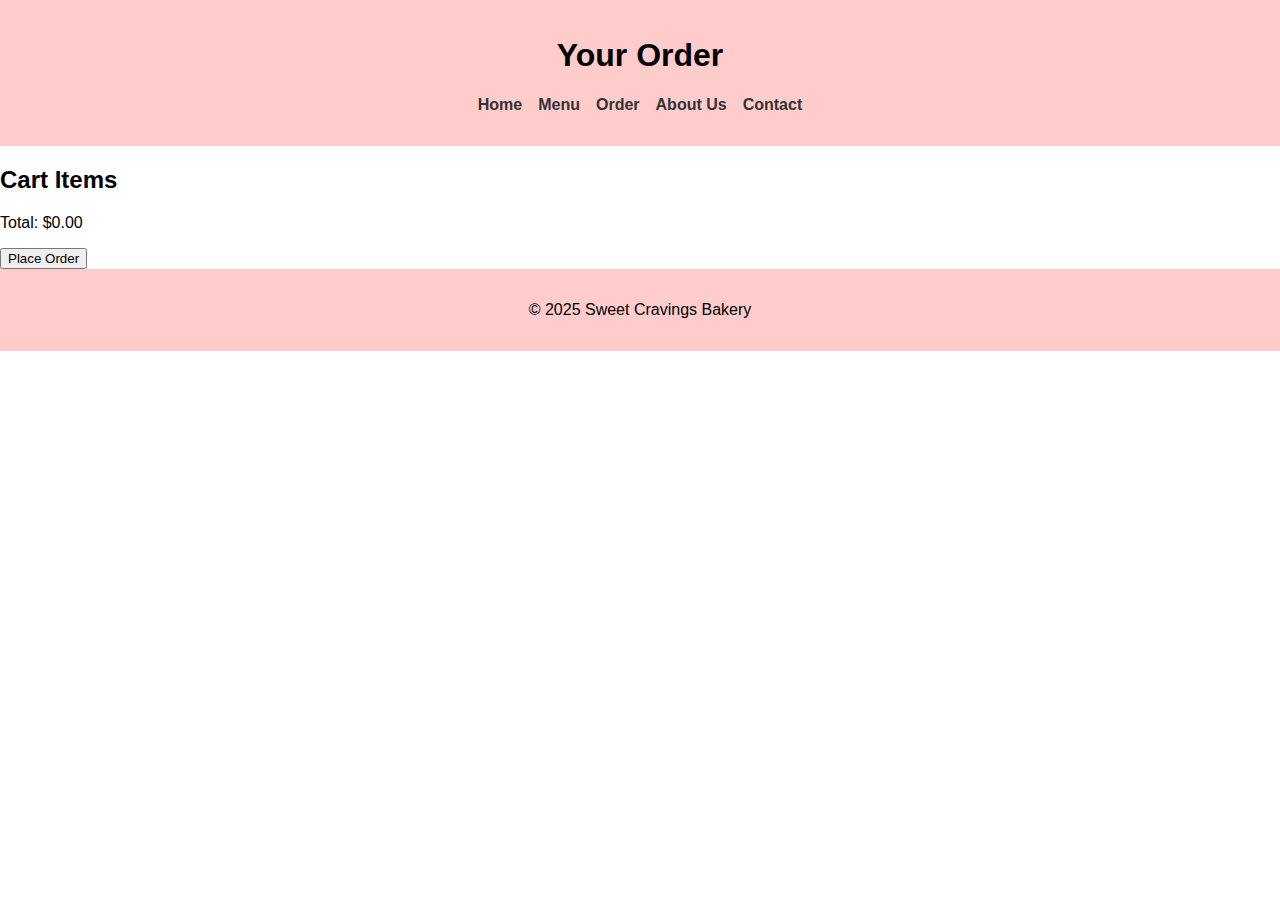
<file: about.html>
<!DOCTYPE html>
<html lang="en">
<head>
  <meta charset="UTF-8" />
  <meta name="viewport" content="width=device-width, initial-scale=1.0"/>
  <title>Your Cart - Sweet Cravings</title>
  <link rel="stylesheet" href="style.css" />
</head>
<body>
  <header>
    <h1>Your Order</h1>
    <nav>
      <ul>
        <li><a href="index.html">Home</a></li>
        <li><a href="menu.html">Menu</a></li>
        <li><a href="order.html">Order</a></li>
        <li><a href="about.html">About Us</a></li>
        <li><a href="contact.html">Contact</a></li>
      </ul>
    </nav>
  </header>

  <main>
    <h2>Cart Items</h2>
    <ul id="cart-items"></ul>
    <p>Total: $<span id="total">0</span></p>
    <a href="thankyou.html"><button>Place Order</button></a>
  </main>

  <footer>
    <p>&copy; 2025 Sweet Cravings Bakery</p>
  </footer>

  <script src="script.js"></script>
</body>
</html>
</file>
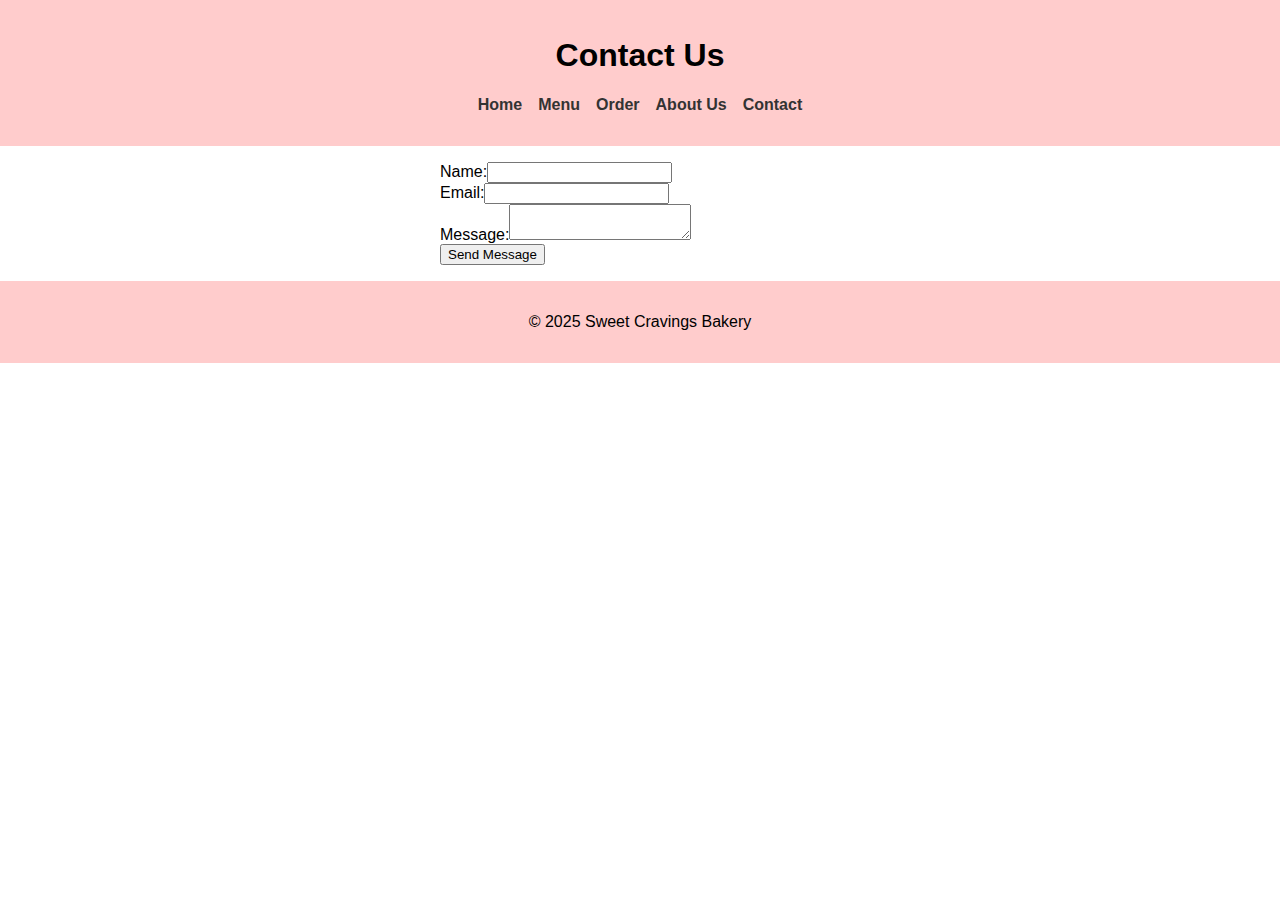
<file: contact.html>
<!DOCTYPE html>
<html lang="en">
<head>
  <meta charset="UTF-8" />
  <meta name="viewport" content="width=device-width, initial-scale=1.0"/>
  <title>Contact Us - Sweet Cravings</title>
  <link rel="stylesheet" href="style.css" />
</head>
<body>
  <header>
    <h1>Contact Us</h1>
    <nav>
      <ul>
        <li><a href="index.html">Home</a></li>
        <li><a href="menu.html">Menu</a></li>
        <li><a href="order.html">Order</a></li>
        <li><a href="about.html">About Us</a></li>
        <li><a href="contact.html">Contact</a></li>
      </ul>
    </nav>
  </header>

  <main>
    <form>
      <label>Name:<input type="text" required></label><br>
      <label>Email:<input type="email" required></label><br>
      <label>Message:<textarea required></textarea></label><br>
      <button type="submit">Send Message</button>
    </form>
  </main>

  <footer>
    <p>&copy; 2025 Sweet Cravings Bakery</p>
  </footer>
</body>
</html>
</file>
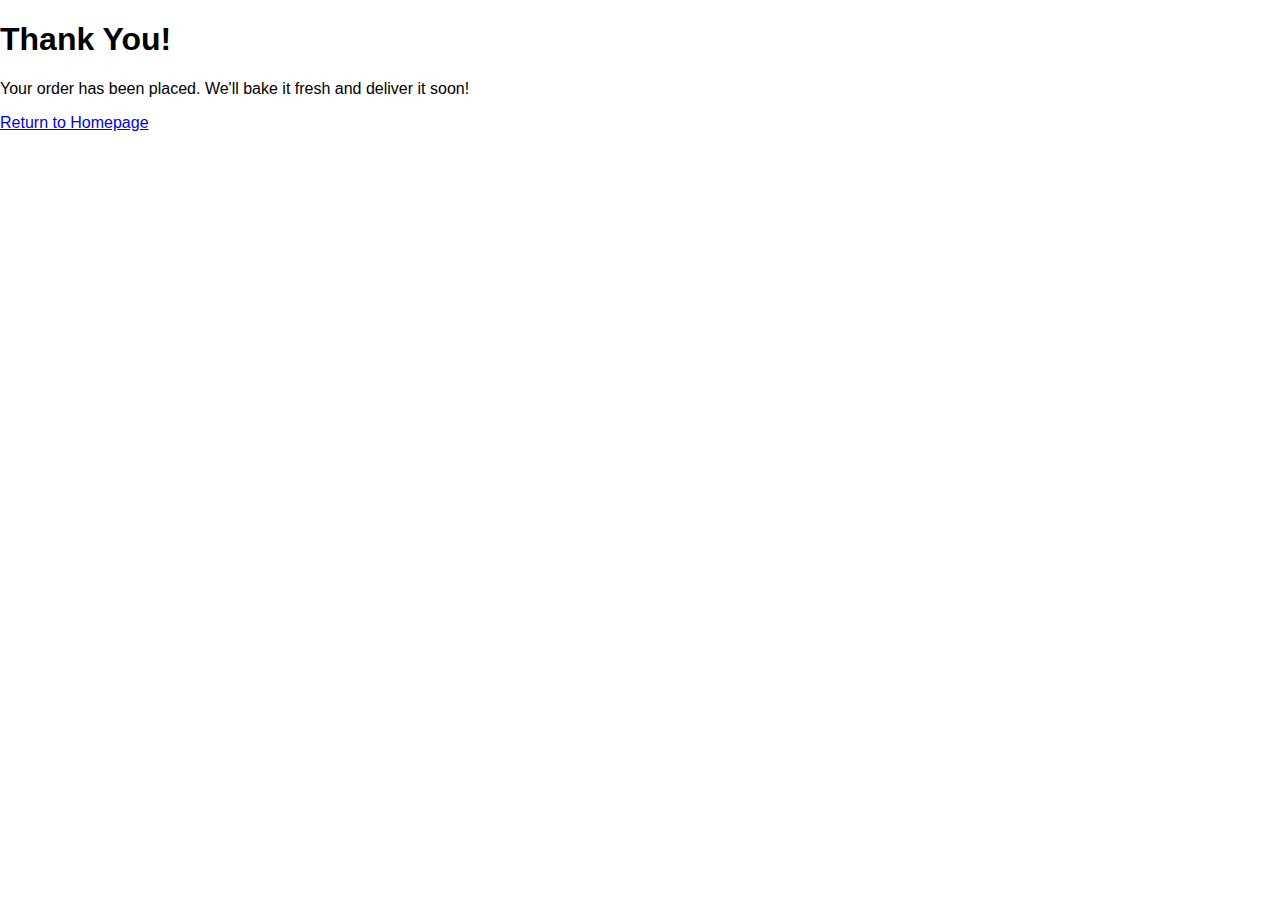
<file: THANKYOU.html>
<!DOCTYPE html>
<html lang="en">
<head>
  <meta charset="UTF-8">
  <meta name="viewport" content="width=device-width, initial-scale=1.0"/>
  <title>Thank You - Sweet Cravings</title>
  <link rel="stylesheet" href="style.css">
</head>
<body>
  <main>
    <h1>Thank You!</h1>
    <p>Your order has been placed. We'll bake it fresh and deliver it soon!</p>
    <a href="index.html">Return to Homepage</a>
  </main>
</body>
</html>
</file>
<file: style.css>
body {
    font-family: Arial, sans-serif;
    margin: 0;
    padding: 0;
  }
  
  header, footer {
    background: #ffcccc;
    text-align: center;
    padding: 1em;
  }
  
  nav ul {
    list-style: none;
    padding: 0;
    display: flex;
    justify-content: center;
    gap: 1em;
  }
  
  nav a {
    text-decoration: none;
    color: #333;
    font-weight: bold;
  }
  
  .product-grid {
    display: flex;
    gap: 20px;
    justify-content: center;
    flex-wrap: wrap;
    padding: 2em;
  }
  
  .product {
    border: 1px solid #ddd;
    padding: 1em;
    width: 200px;
    text-align: center;
  }
  
  form {
    max-width: 400px;
    margin: auto;
    padding: 1em;
  }
</file>
